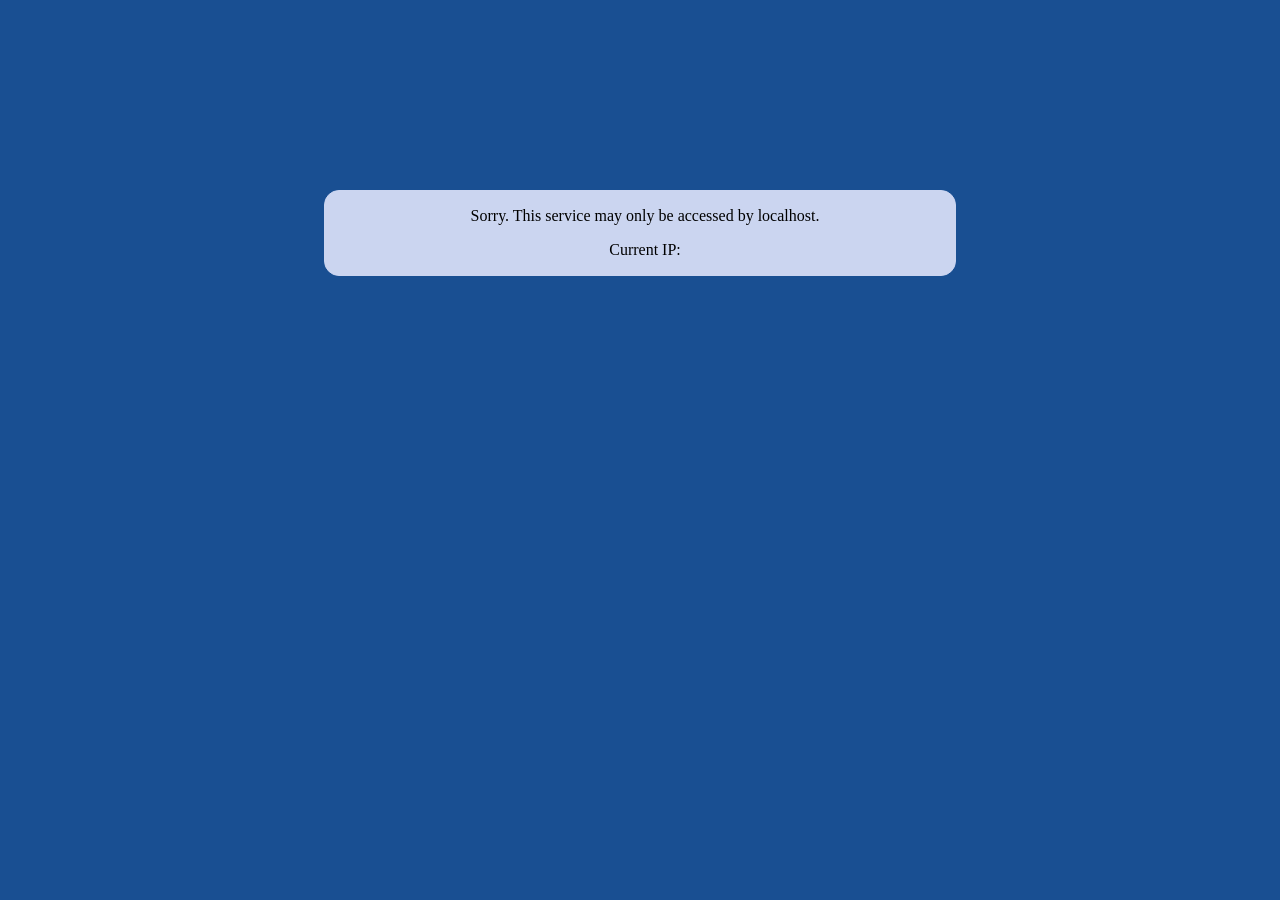
<file: web/Blocked/src/eb44136778bf0fa5b4060d5563a90605.html>
<!DOCTYPE html>
<html>
    <head>
        <title>Blocked - TAMUctf</title>
        <link rel="stylesheet" href="static/style.css"/>
    </head>
    <body>
        <center>
            <div class="msg">
                <p>Sorry. This service may only be accessed by localhost.</p>
                <p>Current IP: <?php echo "$ip" ?></p>
            </div>
        </center>
    </body>
</html>
</file>
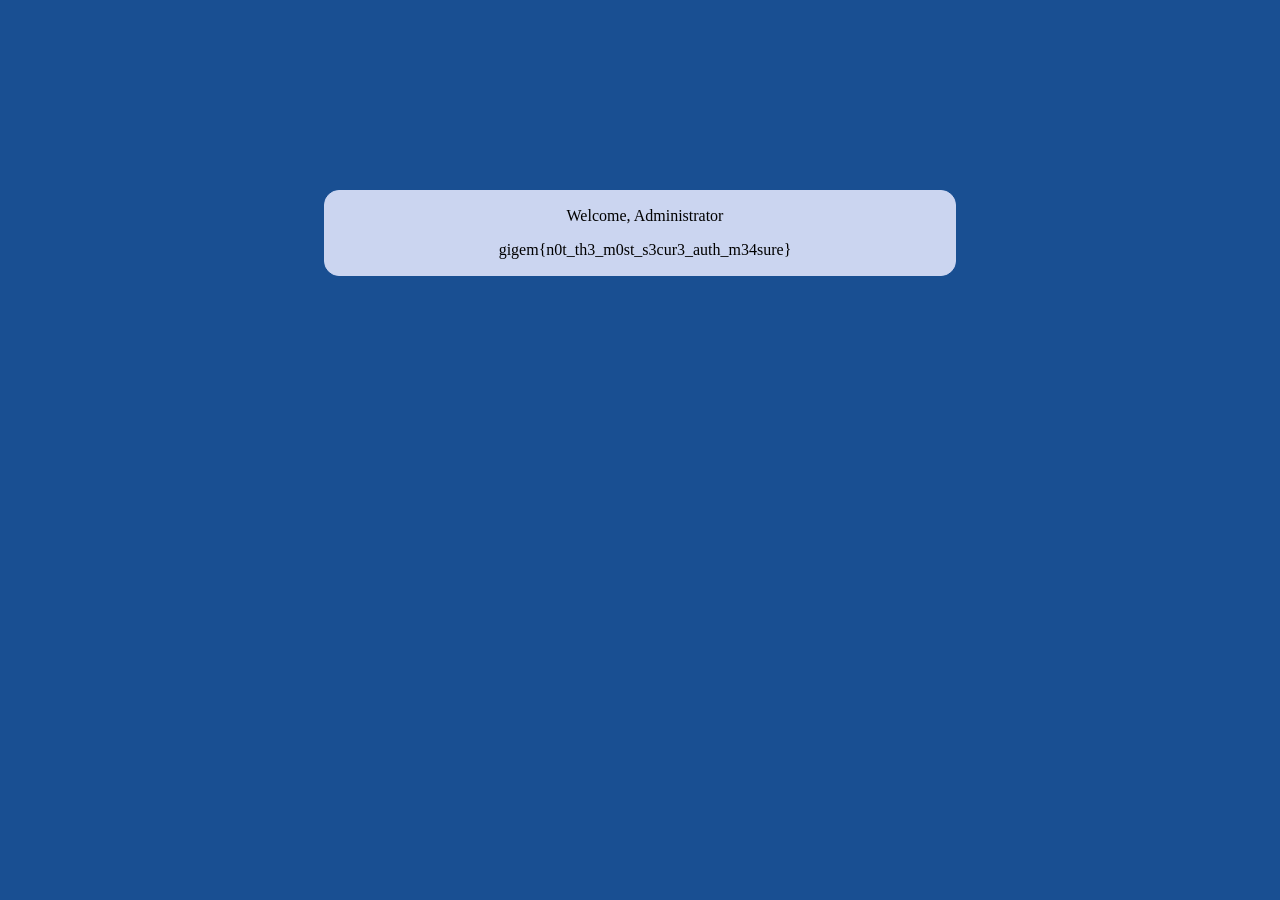
<file: web/Blocked/src/feda5e50c0be175a089ec76fd5eeb4cd.html>
<!DOCTYPE html>
<html>
    <head>
        <link rel="stylesheet" href="static/style.css"/>
        <title>Blocked - TAMUctf</title>
    </head>
    <body>
        <center>
            <div class="msg">
                <p>Welcome, Administrator</p>
                <p>gigem{n0t_th3_m0st_s3cur3_auth_m34sure}</p>
            </div>
        </center>
    </body>
</html>
</file>
<file: web/Blocked/src/static/style.css>
body {
    background-color: #194F92;
}

.msg {
    background-color: #CBD5F0;
    margin-top: 15%;
    margin-left: 25%;
    margin-right: 25%;
    padding-left: 10px;
    border: 1px solid #CBD5F0;
    border-radius: 15px;
}
</file>
